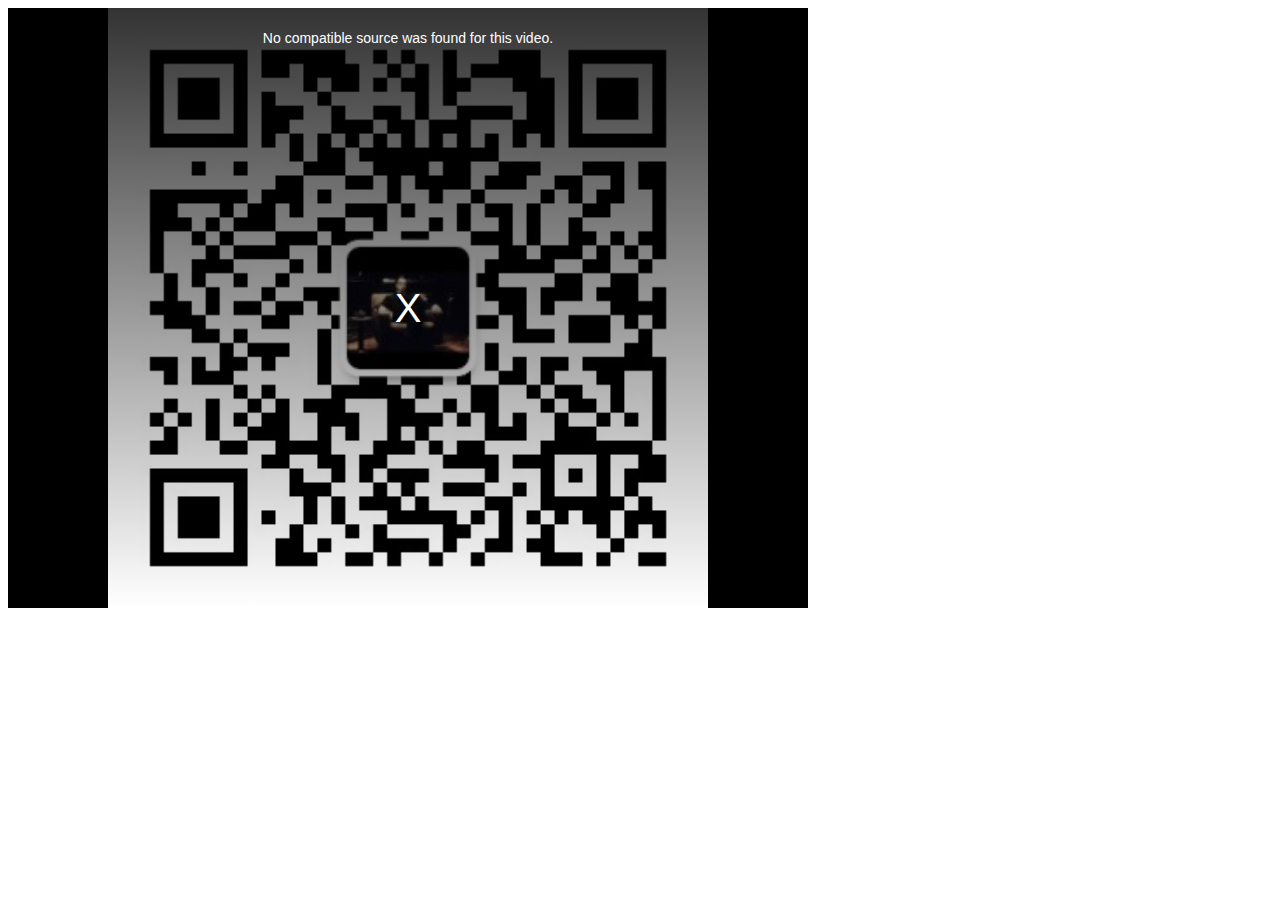
<file: index.html>
<!DOCTYPE html>
<html lang="en">
<head>
    <meta http-equiv="Access-Control-Allow-Origin" content="*">
    <meta charset="utf-8">
    <meta name="viewport" content="width=device-width, initial-scale=1, maximum-scale=1, user-scalable=no">
    <title>RT23</title>
    <script src="jquery.js"></script>
    <script src="video.js"></script>
    <!--<script src="http://vjs.zencdn.net/5.20.1/video.js"></script>-->
    <link href="video-js.css" rel="stylesheet">
    <!--<link href="http://vjs.zencdn.net/5.20.1/video-js.css" rel="stylesheet">-->
    <!--<script src="http://vjs.zencdn.net/5.20.1/videojs-ie8.min.js"></script>-->

    <script>
        videojs.options.flash.swf = "video-js.swf";
    </script>
</head>
<body>
<video id="my-video" class="video-js vjs-default-skin vjs-big-play-centered"
       poster="test.jpg" width="800" height="600">
    <!-- <source src='rtmp://58.200.131.2:1935/livetv/hunantv' type='rtmp/mp4'/> -->
    <!-- <source src='rtmp://202.69.69.180:443/webcast/bshdlive-pc' type='rtmp/flv'/> -->
    <source src='rtmp://ns8.indexforce.com/home/mystream' type='rtmp/flv'/>
    <!-- <source src="http://59.120.242.104:9000/live/live1.m3u8" type='application/x-mpegURL'> -->
</video>
<script>
    var player = videojs('my-video');
    player.play();
</script>

</body>
</html>
</file>
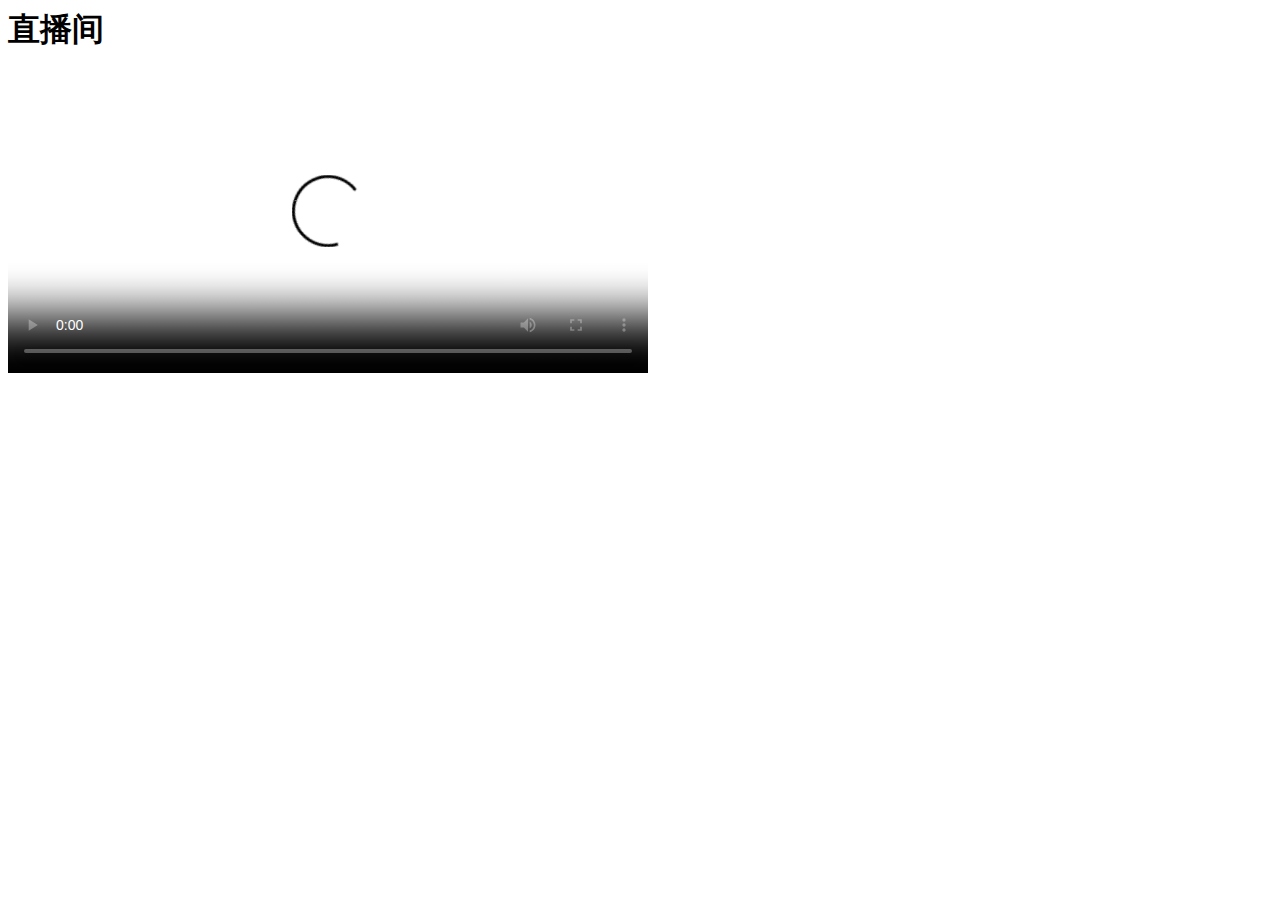
<file: index_backup.html>
<html>  
  <head>  
  <title>视频直播</title>  
  <meta charset="utf-8">  
  <link href="http://vjs.zencdn.net/5.5.3/video-js.css" rel="stylesheet">  
  <!-- If you'd like to support IE8 -->  
  <script src="http://vjs.zencdn.net/ie8/1.1.1/videojs-ie8.min.js"></script>  
</head>  
<body>  
  <h1>直播间</h1>  
 <video id="my-video" class="video-js" controls preload="auto" width="640" height="300"  
 poster="http://ppt.downhot.com/d/file/p/2014/08/12/9d92575b4962a981bd9af247ef142449.jpg" data-setup="{}">  
    <source src="rtmp://live.hkstv.hk.lxdns.com/live/hks" type="rtmp/flv"> 
    <source src="rtmp://198.168.0.80:1935/hls/stream" type="rtmp/mp4"></source> 
    <!-- 如果上面的rtmp流无法播放，就播放hls流 -->  
    <!-- <source src="http://10.10.5.119/live/livestream.m3u8" type='application/x-mpegURL'>   -->
    <p class="vjs-no-js">播放视频需要启用 JavaScript，推荐使用支持HTML5的浏览器访问。  
      To view this video please enable JavaScript, and consider upgrading to a web browser that  
      <a href="http://videojs.com/html5-video-support/" target="_blank">supports HTML5 video</a>  
    </p>  
 </video>  
 <script src="http://vjs.zencdn.net/5.5.3/video.js"></script>  
</body>  
</html>
</file>
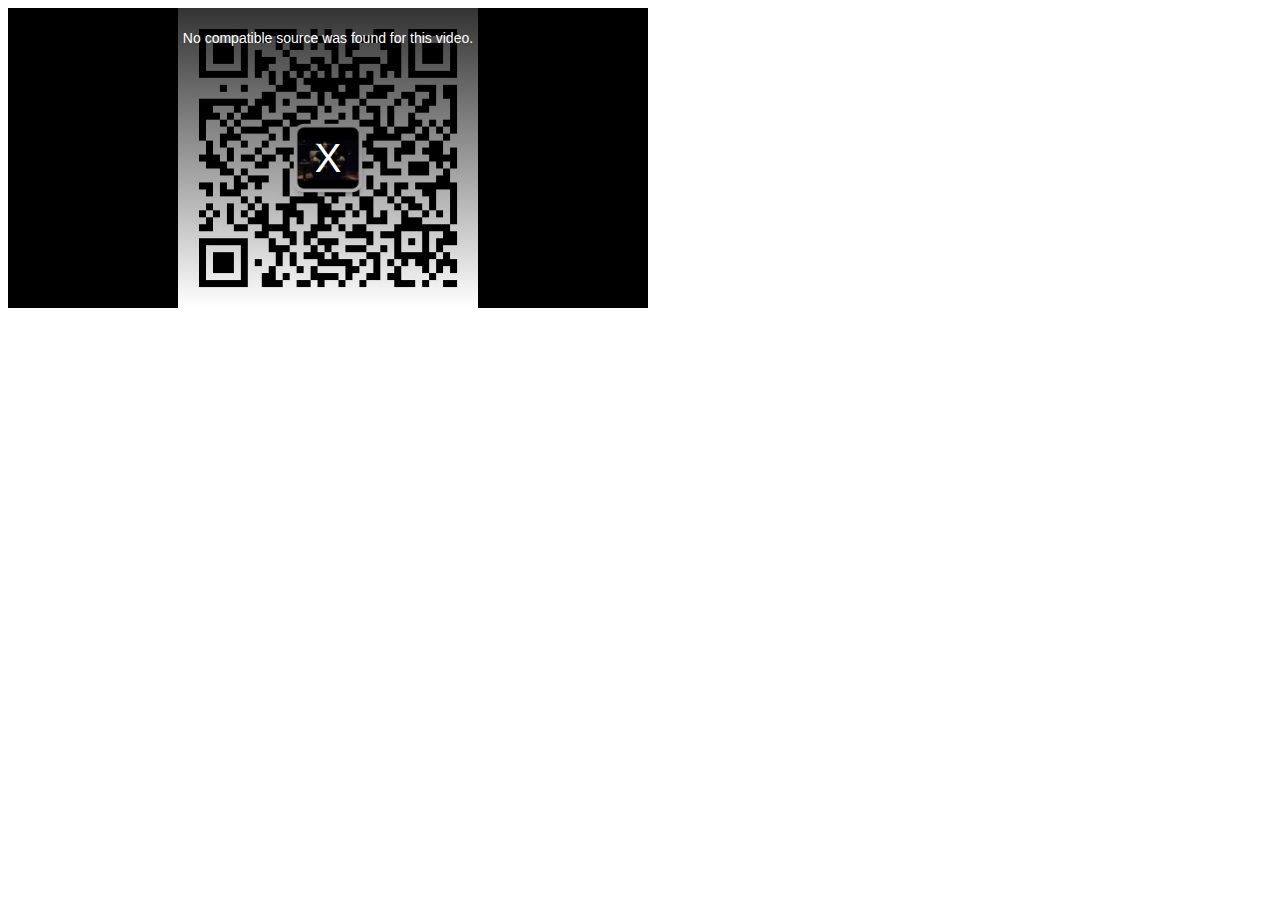
<file: test.html>
<!DOCTYPE html>
<html>
  <head>
  <title>aaaa</title>
  <meta charset="utf-8">
  <link href="video-js.css" rel="stylesheet">
  
  <script src="jquery.js"></script>
  <script src="video.js"></script>
  <script src="videojs-ie8.min.js"></script>
  <script>  
        videojs.options.flash.swf = "video-js.swf";//flash·������һЩhtml���Ų��˵���Ƶ������Ҫ�õ�flash���š���һ�仰Ҫ������videojs.js����֮��ʹ��  
    </script>
	
	<script src="videojs-media-sources.min.js"></script>
<!-- <script src="videojs/videojs-contrib-hls.min.js"></script>-->
<script src="videojs.hls.min.js"></script>
</head>
<body>
 <video id="my-video" class="video-js" controls preload="auto" width="640" height="300"
 poster="test.jpg" data-setup="{}">
    <source src="rtmp://live.hkstv.hk.lxdns.com/live/hks" type='rtmp/flv'>
   <!--  <source src="http://127.0.0.1/hls/DS-2CD3T25-I520170224AACH720280004.m3u8"  type='application/x-mpegURL'>-->
 </video>

  <script>  
        var myplay = videojs("my-video");
    </script>
</body>


</html>
</file>
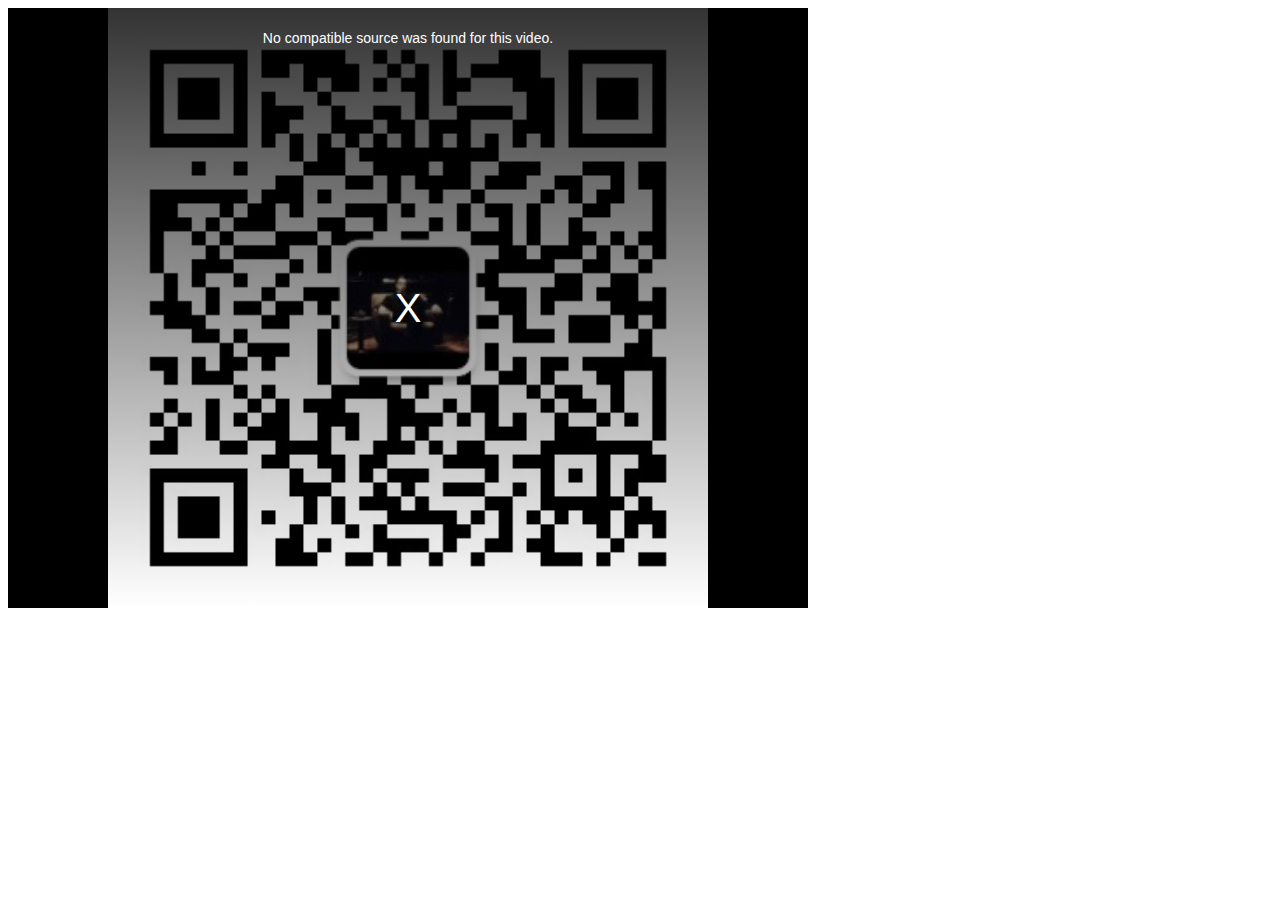
<file: test/test/tes2.html>
<!DOCTYPE html>
<html lang="en">
<head>
    <meta http-equiv="Access-Control-Allow-Origin" content="*">
    <meta charset="utf-8">
    <meta name="viewport" content="width=device-width, initial-scale=1, maximum-scale=1, user-scalable=no">
    <title>RT23</title>
    <script src="jquery.js"></script>
    <script src="video.js"></script>
    <!--<script src="http://vjs.zencdn.net/5.20.1/video.js"></script>-->
    <link href="video-js.css" rel="stylesheet">
    <!--<link href="http://vjs.zencdn.net/5.20.1/video-js.css" rel="stylesheet">-->
    <!--<script src="http://vjs.zencdn.net/5.20.1/videojs-ie8.min.js"></script>-->

    <script>
        videojs.options.flash.swf = "video-js.swf";
    </script>
</head>
<body>
<video id="my-video" class="video-js vjs-default-skin vjs-big-play-centered"
       poster="test.jpg" width="800" height="600">
    <source src='rtmp://live.hkstv.hk.lxdns.com/live/hks' type='rtmp/flv'/>
</video>
<script>
    var player = videojs('my-video');
    player.play();
</script>

</body>
</html>
</file>
<file: video-js.css>
﻿@charset "UTF-8";
.video-js .vjs-big-play-button:before, .video-js .vjs-control:before, .video-js .vjs-modal-dialog, .vjs-modal-dialog .vjs-modal-dialog-content {
  position: absolute;
  top: 0;
  left: 0;
  width: 100%;
  height: 100%; }

.video-js .vjs-big-play-button:before, .video-js .vjs-control:before {
  text-align: center; }

@font-face {
  font-family: VideoJS;
  src: url("../font/1.5.1/VideoJS.eot?#iefix") format("eot"); }

@font-face {
  font-family: VideoJS;
  src: url([data-uri]) format("woff"), url([data-uri]) format("truetype");
  font-weight: normal;
  font-style: normal; }

.vjs-icon-play, .video-js .vjs-big-play-button, .video-js .vjs-play-control {
  font-family: VideoJS;
  font-weight: normal;
  font-style: normal; }
  .vjs-icon-play:before, .video-js .vjs-big-play-button:before, .video-js .vjs-play-control:before {
    content: '\f101'; }

.vjs-icon-play-circle {
  font-family: VideoJS;
  font-weight: normal;
  font-style: normal; }
  .vjs-icon-play-circle:before {
    content: '\f102'; }

.vjs-icon-pause, .video-js .vjs-play-control.vjs-playing {
  font-family: VideoJS;
  font-weight: normal;
  font-style: normal; }
  .vjs-icon-pause:before, .video-js .vjs-play-control.vjs-playing:before {
    content: '\f103'; }

.vjs-icon-volume-mute, .video-js .vjs-mute-control.vjs-vol-0,
.video-js .vjs-volume-menu-button.vjs-vol-0 {
  font-family: VideoJS;
  font-weight: normal;
  font-style: normal; }
  .vjs-icon-volume-mute:before, .video-js .vjs-mute-control.vjs-vol-0:before,
  .video-js .vjs-volume-menu-button.vjs-vol-0:before {
    content: '\f104'; }

.vjs-icon-volume-low, .video-js .vjs-mute-control.vjs-vol-1,
.video-js .vjs-volume-menu-button.vjs-vol-1 {
  font-family: VideoJS;
  font-weight: normal;
  font-style: normal; }
  .vjs-icon-volume-low:before, .video-js .vjs-mute-control.vjs-vol-1:before,
  .video-js .vjs-volume-menu-button.vjs-vol-1:before {
    content: '\f105'; }

.vjs-icon-volume-mid, .video-js .vjs-mute-control.vjs-vol-2,
.video-js .vjs-volume-menu-button.vjs-vol-2 {
  font-family: VideoJS;
  font-weight: normal;
  font-style: normal; }
  .vjs-icon-volume-mid:before, .video-js .vjs-mute-control.vjs-vol-2:before,
  .video-js .vjs-volume-menu-button.vjs-vol-2:before {
    content: '\f106'; }

.vjs-icon-volume-high, .video-js .vjs-mute-control,
.video-js .vjs-volume-menu-button {
  font-family: VideoJS;
  font-weight: normal;
  font-style: normal; }
  .vjs-icon-volume-high:before, .video-js .vjs-mute-control:before,
  .video-js .vjs-volume-menu-button:before {
    content: '\f107'; }

.vjs-icon-fullscreen-enter, .video-js .vjs-fullscreen-control {
  font-family: VideoJS;
  font-weight: normal;
  font-style: normal; }
  .vjs-icon-fullscreen-enter:before, .video-js .vjs-fullscreen-control:before {
    content: '\f108'; }

.vjs-icon-fullscreen-exit, .video-js.vjs-fullscreen .vjs-fullscreen-control {
  font-family: VideoJS;
  font-weight: normal;
  font-style: normal; }
  .vjs-icon-fullscreen-exit:before, .video-js.vjs-fullscreen .vjs-fullscreen-control:before {
    content: '\f109'; }

.vjs-icon-square {
  font-family: VideoJS;
  font-weight: normal;
  font-style: normal; }
  .vjs-icon-square:before {
    content: '\f10a'; }

.vjs-icon-spinner {
  font-family: VideoJS;
  font-weight: normal;
  font-style: normal; }
  .vjs-icon-spinner:before {
    content: '\f10b'; }

.vjs-icon-subtitles, .video-js .vjs-subtitles-button {
  font-family: VideoJS;
  font-weight: normal;
  font-style: normal; }
  .vjs-icon-subtitles:before, .video-js .vjs-subtitles-button:before {
    content: '\f10c'; }

.vjs-icon-captions, .video-js .vjs-captions-button {
  font-family: VideoJS;
  font-weight: normal;
  font-style: normal; }
  .vjs-icon-captions:before, .video-js .vjs-captions-button:before {
    content: '\f10d'; }

.vjs-icon-chapters, .video-js .vjs-chapters-button {
  font-family: VideoJS;
  font-weight: normal;
  font-style: normal; }
  .vjs-icon-chapters:before, .video-js .vjs-chapters-button:before {
    content: '\f10e'; }

.vjs-icon-share {
  font-family: VideoJS;
  font-weight: normal;
  font-style: normal; }
  .vjs-icon-share:before {
    content: '\f10f'; }

.vjs-icon-cog {
  font-family: VideoJS;
  font-weight: normal;
  font-style: normal; }
  .vjs-icon-cog:before {
    content: '\f110'; }

.vjs-icon-circle, .video-js .vjs-mouse-display, .video-js .vjs-play-progress, .video-js .vjs-volume-level {
  font-family: VideoJS;
  font-weight: normal;
  font-style: normal; }
  .vjs-icon-circle:before, .video-js .vjs-mouse-display:before, .video-js .vjs-play-progress:before, .video-js .vjs-volume-level:before {
    content: '\f111'; }

.vjs-icon-circle-outline {
  font-family: VideoJS;
  font-weight: normal;
  font-style: normal; }
  .vjs-icon-circle-outline:before {
    content: '\f112'; }

.vjs-icon-circle-inner-circle {
  font-family: VideoJS;
  font-weight: normal;
  font-style: normal; }
  .vjs-icon-circle-inner-circle:before {
    content: '\f113'; }

.vjs-icon-hd {
  font-family: VideoJS;
  font-weight: normal;
  font-style: normal; }
  .vjs-icon-hd:before {
    content: '\f114'; }

.vjs-icon-cancel, .video-js .vjs-control.vjs-close-button {
  font-family: VideoJS;
  font-weight: normal;
  font-style: normal; }
  .vjs-icon-cancel:before, .video-js .vjs-control.vjs-close-button:before {
    content: '\f115'; }

.vjs-icon-replay {
  font-family: VideoJS;
  font-weight: normal;
  font-style: normal; }
  .vjs-icon-replay:before {
    content: '\f116'; }

.vjs-icon-facebook {
  font-family: VideoJS;
  font-weight: normal;
  font-style: normal; }
  .vjs-icon-facebook:before {
    content: '\f117'; }

.vjs-icon-gplus {
  font-family: VideoJS;
  font-weight: normal;
  font-style: normal; }
  .vjs-icon-gplus:before {
    content: '\f118'; }

.vjs-icon-linkedin {
  font-family: VideoJS;
  font-weight: normal;
  font-style: normal; }
  .vjs-icon-linkedin:before {
    content: '\f119'; }

.vjs-icon-twitter {
  font-family: VideoJS;
  font-weight: normal;
  font-style: normal; }
  .vjs-icon-twitter:before {
    content: '\f11a'; }

.vjs-icon-tumblr {
  font-family: VideoJS;
  font-weight: normal;
  font-style: normal; }
  .vjs-icon-tumblr:before {
    content: '\f11b'; }

.vjs-icon-pinterest {
  font-family: VideoJS;
  font-weight: normal;
  font-style: normal; }
  .vjs-icon-pinterest:before {
    content: '\f11c'; }

.vjs-icon-audio-description {
  font-family: VideoJS;
  font-weight: normal;
  font-style: normal; }
  .vjs-icon-audio-description:before {
    content: '\f11d'; }

.video-js {
  display: block;
  vertical-align: top;
  box-sizing: border-box;
  color: #fff;
  background-color: #000;
  position: relative;
  padding: 0;
  font-size: 10px;
  line-height: 1;
  font-weight: normal;
  font-style: normal;
  font-family: Arial, Helvetica, sans-serif;
  -webkit-user-select: none;
  -moz-user-select: none;
  -ms-user-select: none;
  user-select: none; }
  .video-js:-moz-full-screen {
    position: absolute; }
  .video-js:-webkit-full-screen {
    width: 100% !important;
    height: 100% !important; }

.video-js *,
.video-js *:before,
.video-js *:after {
  box-sizing: inherit; }

.video-js ul {
  font-family: inherit;
  font-size: inherit;
  line-height: inherit;
  list-style-position: outside;
  margin-left: 0;
  margin-right: 0;
  margin-top: 0;
  margin-bottom: 0; }

.video-js.vjs-fluid,
.video-js.vjs-16-9,
.video-js.vjs-4-3 {
  width: 100%;
  max-width: 100%;
  height: 0; }

.video-js.vjs-16-9 {
  padding-top: 56.25%; }

.video-js.vjs-4-3 {
  padding-top: 75%; }

.video-js.vjs-fill {
  width: 100%;
  height: 100%; }

.video-js .vjs-tech {
  position: absolute;
  top: 0;
  left: 0;
  width: 100%;
  height: 100%; }

body.vjs-full-window {
  padding: 0;
  margin: 0;
  height: 100%;
  overflow-y: auto; }

.vjs-full-window .video-js.vjs-fullscreen {
  position: fixed;
  overflow: hidden;
  z-index: 1000;
  left: 0;
  top: 0;
  bottom: 0;
  right: 0; }

.video-js.vjs-fullscreen {
  width: 100% !important;
  height: 100% !important;
  padding-top: 0 !important; }

.video-js.vjs-fullscreen.vjs-user-inactive {
  cursor: none; }

.vjs-hidden {
  display: none !important; }

.video-js .vjs-offscreen {
  height: 1px;
  left: -9999px;
  position: absolute;
  top: 0;
  width: 1px; }

.vjs-lock-showing {
  display: block !important;
  opacity: 1;
  visibility: visible; }

.vjs-no-js {
  padding: 20px;
  color: #fff;
  background-color: #000;
  font-size: 18px;
  font-family: Arial, Helvetica, sans-serif;
  text-align: center;
  width: 300px;
  height: 150px;
  margin: 0px auto; }

.vjs-no-js a,
.vjs-no-js a:visited {
  color: #66A8CC; }

.video-js .vjs-big-play-button {
  font-size: 3em;
  line-height: 1.5em;
  height: 1.5em;
  width: 3em;
  display: block;
  position: absolute;
  top: 10px;
  left: 10px;
  padding: 0;
  cursor: pointer;
  opacity: 1;
  border: 0.06666em solid #fff;
  background-color: #2B333F;
  background-color: rgba(43, 51, 63, 0.7);
  -webkit-border-radius: 0.3em;
  -moz-border-radius: 0.3em;
  border-radius: 0.3em;
  -webkit-transition: all 0.4s;
  -moz-transition: all 0.4s;
  -o-transition: all 0.4s;
  transition: all 0.4s; }

.vjs-big-play-centered .vjs-big-play-button {
  top: 50%;
  left: 50%;
  margin-top: -0.75em;
  margin-left: -1.5em; }

.video-js:hover .vjs-big-play-button,
.video-js .vjs-big-play-button:focus {
  outline: 0;
  border-color: #fff;
  background-color: #73859f;
  background-color: rgba(115, 133, 159, 0.5);
  -webkit-transition: all 0s;
  -moz-transition: all 0s;
  -o-transition: all 0s;
  transition: all 0s; }

.vjs-controls-disabled .vjs-big-play-button,
.vjs-has-started .vjs-big-play-button,
.vjs-using-native-controls .vjs-big-play-button,
.vjs-error .vjs-big-play-button {
  display: none; }

.video-js button {
  background: none;
  border: none;
  color: inherit;
  display: inline-block;
  overflow: visible;
  font-size: inherit;
  line-height: inherit;
  text-transform: none;
  text-decoration: none;
  transition: none;
  -webkit-appearance: none;
  -moz-appearance: none;
  appearance: none; }

.video-js .vjs-control.vjs-close-button {
  cursor: pointer;
  height: 3em;
  position: absolute;
  right: 0;
  top: 0.5em;
  z-index: 2; }

.vjs-menu-button {
  cursor: pointer; }

.vjs-menu .vjs-menu-content {
  display: block;
  padding: 0;
  margin: 0;
  overflow: auto; }

.vjs-scrubbing .vjs-menu-button:hover .vjs-menu {
  display: none; }

.vjs-menu li {
  list-style: none;
  margin: 0;
  padding: 0.2em 0;
  line-height: 1.4em;
  font-size: 1.2em;
  text-align: center;
  text-transform: lowercase; }

.vjs-menu li:focus,
.vjs-menu li:hover {
  outline: 0;
  background-color: #73859f;
  background-color: rgba(115, 133, 159, 0.5); }

.vjs-menu li.vjs-selected,
.vjs-menu li.vjs-selected:focus,
.vjs-menu li.vjs-selected:hover {
  background-color: #fff;
  color: #2B333F; }

.vjs-menu li.vjs-menu-title {
  text-align: center;
  text-transform: uppercase;
  font-size: 1em;
  line-height: 2em;
  padding: 0;
  margin: 0 0 0.3em 0;
  font-weight: bold;
  cursor: default; }

.vjs-menu-button-popup .vjs-menu {
  display: none;
  position: absolute;
  bottom: 0;
  width: 10em;
  left: -3em;
  height: 0em;
  margin-bottom: 1.5em;
  border-top-color: rgba(43, 51, 63, 0.7); }

.vjs-menu-button-popup .vjs-menu .vjs-menu-content {
  background-color: #2B333F;
  background-color: rgba(43, 51, 63, 0.7);
  position: absolute;
  width: 100%;
  bottom: 1.5em;
  max-height: 15em; }

.vjs-menu-button-popup:hover .vjs-menu,
.vjs-menu-button-popup .vjs-menu.vjs-lock-showing {
  display: block; }

.video-js .vjs-menu-button-inline {
  -webkit-transition: all 0.4s;
  -moz-transition: all 0.4s;
  -o-transition: all 0.4s;
  transition: all 0.4s;
  overflow: hidden; }

.video-js .vjs-menu-button-inline:before {
  width: 2.222222222em; }

.video-js .vjs-menu-button-inline:hover,
.video-js .vjs-menu-button-inline:focus,
.video-js .vjs-menu-button-inline.vjs-slider-active,
.video-js.vjs-no-flex .vjs-menu-button-inline {
  width: 12em; }

.video-js .vjs-menu-button-inline.vjs-slider-active {
  -webkit-transition: none;
  -moz-transition: none;
  -o-transition: none;
  transition: none; }

.vjs-menu-button-inline .vjs-menu {
  opacity: 0;
  height: 100%;
  width: auto;
  position: absolute;
  left: 4em;
  top: 0;
  padding: 0;
  margin: 0;
  -webkit-transition: all 0.4s;
  -moz-transition: all 0.4s;
  -o-transition: all 0.4s;
  transition: all 0.4s; }

.vjs-menu-button-inline:hover .vjs-menu,
.vjs-menu-button-inline:focus .vjs-menu,
.vjs-menu-button-inline.vjs-slider-active .vjs-menu {
  display: block;
  opacity: 1; }

.vjs-no-flex .vjs-menu-button-inline .vjs-menu {
  display: block;
  opacity: 1;
  position: relative;
  width: auto; }

.vjs-no-flex .vjs-menu-button-inline:hover .vjs-menu,
.vjs-no-flex .vjs-menu-button-inline:focus .vjs-menu,
.vjs-no-flex .vjs-menu-button-inline.vjs-slider-active .vjs-menu {
  width: auto; }

.vjs-menu-button-inline .vjs-menu-content {
  width: auto;
  height: 100%;
  margin: 0;
  overflow: hidden; }

.video-js .vjs-control-bar {
  display: none;
  width: 100%;
  position: absolute;
  bottom: 0;
  left: 0;
  right: 0;
  height: 3.0em;
  background-color: #2B333F;
  background-color: rgba(43, 51, 63, 0.7); }

.vjs-has-started .vjs-control-bar {
  display: -webkit-box;
  display: -webkit-flex;
  display: -ms-flexbox;
  display: flex;
  visibility: visible;
  opacity: 1;
  -webkit-transition: visibility 0.1s, opacity 0.1s;
  -moz-transition: visibility 0.1s, opacity 0.1s;
  -o-transition: visibility 0.1s, opacity 0.1s;
  transition: visibility 0.1s, opacity 0.1s; }

.vjs-has-started.vjs-user-inactive.vjs-playing .vjs-control-bar {
  visibility: hidden;
  opacity: 0;
  -webkit-transition: visibility 1s, opacity 1s;
  -moz-transition: visibility 1s, opacity 1s;
  -o-transition: visibility 1s, opacity 1s;
  transition: visibility 1s, opacity 1s; }

.vjs-controls-disabled .vjs-control-bar,
.vjs-using-native-controls .vjs-control-bar,
.vjs-error .vjs-control-bar {
  display: none !important; }

.vjs-audio.vjs-has-started.vjs-user-inactive.vjs-playing .vjs-control-bar {
  opacity: 1;
  visibility: visible; }

@media �screen {
  .vjs-user-inactive.vjs-playing .vjs-control-bar :before {
    content: ""; } }

.vjs-has-started.vjs-no-flex .vjs-control-bar {
  display: table; }

.video-js .vjs-control {
  outline: none;
  position: relative;
  text-align: center;
  margin: 0;
  padding: 0;
  height: 100%;
  width: 4em;
  -webkit-box-flex: none;
  -moz-box-flex: none;
  -webkit-flex: none;
  -ms-flex: none;
  flex: none; }
  .video-js .vjs-control:before {
    font-size: 1.8em;
    line-height: 1.67; }

.video-js .vjs-control:focus:before,
.video-js .vjs-control:hover:before,
.video-js .vjs-control:focus {
  text-shadow: 0em 0em 1em white; }

.video-js .vjs-control-text {
  border: 0;
  clip: rect(0 0 0 0);
  height: 1px;
  margin: -1px;
  overflow: hidden;
  padding: 0;
  position: absolute;
  width: 1px; }

.vjs-no-flex .vjs-control {
  display: table-cell;
  vertical-align: middle; }

.video-js .vjs-custom-control-spacer {
  display: none; }

.video-js .vjs-progress-control {
  -webkit-box-flex: auto;
  -moz-box-flex: auto;
  -webkit-flex: auto;
  -ms-flex: auto;
  flex: auto;
  display: -webkit-box;
  display: -webkit-flex;
  display: -ms-flexbox;
  display: flex;
  -webkit-box-align: center;
  -webkit-align-items: center;
  -ms-flex-align: center;
  align-items: center; }

.vjs-live .vjs-progress-control {
  display: none; }

.video-js .vjs-progress-holder {
  -webkit-box-flex: auto;
  -moz-box-flex: auto;
  -webkit-flex: auto;
  -ms-flex: auto;
  flex: auto;
  -webkit-transition: all 0.2s;
  -moz-transition: all 0.2s;
  -o-transition: all 0.2s;
  transition: all 0.2s;
  height: 0.3em; }

.video-js .vjs-progress-control:hover .vjs-progress-holder {
  font-size: 1.666666666666666666em; }

/* If we let the font size grow as much as everything else, the current time tooltip ends up
 ginormous. If you'd like to enable the current time tooltip all the time, this should be disabled
 to avoid a weird hitch when you roll off the hover. */
.video-js .vjs-progress-control:hover .vjs-mouse-display:after,
.video-js .vjs-progress-control:hover .vjs-play-progress:after {
  display: block;
  font-size: 0.6em; }

.video-js .vjs-progress-holder .vjs-play-progress,
.video-js .vjs-progress-holder .vjs-load-progress,
.video-js .vjs-progress-holder .vjs-load-progress div {
  position: absolute;
  display: block;
  height: 0.3em;
  margin: 0;
  padding: 0;
  width: 0;
  left: 0;
  top: 0; }

.video-js .vjs-mouse-display:before {
  display: none; }

.video-js .vjs-play-progress {
  background-color: #fff; }
  .video-js .vjs-play-progress:before {
    position: absolute;
    top: -0.333333333333333em;
    right: -0.5em;
    font-size: 0.9em; }

.video-js .vjs-mouse-display:after,
.video-js .vjs-play-progress:after {
  display: none;
  position: absolute;
  top: -2.4em;
  right: -1.5em;
  font-size: 0.9em;
  color: #000;
  content: attr(data-current-time);
  padding: 0.2em 0.5em;
  background-color: #fff;
  background-color: rgba(255, 255, 255, 0.8);
  -webkit-border-radius: 0.3em;
  -moz-border-radius: 0.3em;
  border-radius: 0.3em; }

.video-js .vjs-play-progress:before,
.video-js .vjs-play-progress:after {
  z-index: 1; }

.video-js .vjs-load-progress {
  background: #bfc7d3;
  background: rgba(115, 133, 159, 0.5); }

.video-js .vjs-load-progress div {
  background: white;
  background: rgba(115, 133, 159, 0.75); }

.video-js.vjs-no-flex .vjs-progress-control {
  width: auto; }

.video-js .vjs-progress-control .vjs-mouse-display {
  display: none;
  position: absolute;
  width: 1px;
  height: 100%;
  background-color: #000;
  z-index: 1; }

.vjs-no-flex .vjs-progress-control .vjs-mouse-display {
  z-index: 0; }

.video-js .vjs-progress-control:hover .vjs-mouse-display {
  display: block; }

.video-js.vjs-user-inactive .vjs-progress-control .vjs-mouse-display,
.video-js.vjs-user-inactive .vjs-progress-control .vjs-mouse-display:after {
  visibility: hidden;
  opacity: 0;
  -webkit-transition: visibility 1s, opacity 1s;
  -moz-transition: visibility 1s, opacity 1s;
  -o-transition: visibility 1s, opacity 1s;
  transition: visibility 1s, opacity 1s; }

.video-js.vjs-user-inactive.vjs-no-flex .vjs-progress-control .vjs-mouse-display,
.video-js.vjs-user-inactive.vjs-no-flex .vjs-progress-control .vjs-mouse-display:after {
  display: none; }

.video-js .vjs-progress-control .vjs-mouse-display:after {
  color: #fff;
  background-color: #000;
  background-color: rgba(0, 0, 0, 0.8); }

.video-js .vjs-slider {
  outline: 0;
  position: relative;
  cursor: pointer;
  padding: 0;
  margin: 0 0.45em 0 0.45em;
  background-color: #73859f;
  background-color: rgba(115, 133, 159, 0.5); }

.video-js .vjs-slider:focus {
  text-shadow: 0em 0em 1em white;
  -webkit-box-shadow: 0 0 1em #fff;
  -moz-box-shadow: 0 0 1em #fff;
  box-shadow: 0 0 1em #fff; }

.video-js .vjs-mute-control,
.video-js .vjs-volume-menu-button {
  cursor: pointer;
  -webkit-box-flex: none;
  -moz-box-flex: none;
  -webkit-flex: none;
  -ms-flex: none;
  flex: none; }

.video-js .vjs-volume-control {
  width: 5em;
  -webkit-box-flex: none;
  -moz-box-flex: none;
  -webkit-flex: none;
  -ms-flex: none;
  flex: none;
  display: -webkit-box;
  display: -webkit-flex;
  display: -ms-flexbox;
  display: flex;
  -webkit-box-align: center;
  -webkit-align-items: center;
  -ms-flex-align: center;
  align-items: center; }

.video-js .vjs-volume-bar {
  margin: 1.35em 0.45em; }

.vjs-volume-bar.vjs-slider-horizontal {
  width: 5em;
  height: 0.3em; }

.vjs-volume-bar.vjs-slider-vertical {
  width: 0.3em;
  height: 5em;
  margin: 1.35em auto; }

.video-js .vjs-volume-level {
  position: absolute;
  bottom: 0;
  left: 0;
  background-color: #fff; }
  .video-js .vjs-volume-level:before {
    position: absolute;
    font-size: 0.9em; }

.vjs-slider-vertical .vjs-volume-level {
  width: 0.3em; }
  .vjs-slider-vertical .vjs-volume-level:before {
    top: -0.5em;
    left: -0.3em; }

.vjs-slider-horizontal .vjs-volume-level {
  height: 0.3em; }
  .vjs-slider-horizontal .vjs-volume-level:before {
    top: -0.3em;
    right: -0.5em; }

.vjs-volume-bar.vjs-slider-vertical .vjs-volume-level {
  height: 100%; }

.vjs-volume-bar.vjs-slider-horizontal .vjs-volume-level {
  width: 100%; }

.vjs-menu-button-popup.vjs-volume-menu-button .vjs-menu {
  display: block;
  width: 0;
  height: 0;
  border-top-color: transparent; }

.vjs-menu-button-popup.vjs-volume-menu-button-vertical .vjs-menu {
  left: 0.5em;
  height: 8em; }

.vjs-menu-button-popup.vjs-volume-menu-button-horizontal .vjs-menu {
  left: -2em; }

.vjs-menu-button-popup.vjs-volume-menu-button .vjs-menu-content {
  height: 0;
  width: 0;
  overflow-x: hidden;
  overflow-y: hidden; }

.vjs-volume-menu-button-vertical:hover .vjs-menu-content,
.vjs-volume-menu-button-vertical .vjs-lock-showing .vjs-menu-content {
  height: 8em;
  width: 2.9em; }

.vjs-volume-menu-button-horizontal:hover .vjs-menu-content,
.vjs-volume-menu-button-horizontal .vjs-lock-showing .vjs-menu-content {
  height: 2.9em;
  width: 8em; }

.vjs-volume-menu-button.vjs-menu-button-inline .vjs-menu-content {
  background-color: transparent !important; }

.vjs-poster {
  display: inline-block;
  vertical-align: middle;
  background-repeat: no-repeat;
  background-position: 50% 50%;
  background-size: contain;
  cursor: pointer;
  margin: 0;
  padding: 0;
  position: absolute;
  top: 0;
  right: 0;
  bottom: 0;
  left: 0;
  height: 100%; }

.vjs-poster img {
  display: block;
  vertical-align: middle;
  margin: 0 auto;
  max-height: 100%;
  padding: 0;
  width: 100%; }

.vjs-has-started .vjs-poster {
  display: none; }

.vjs-audio.vjs-has-started .vjs-poster {
  display: block; }

.vjs-controls-disabled .vjs-poster {
  display: none; }

.vjs-using-native-controls .vjs-poster {
  display: none; }

.video-js .vjs-live-control {
  display: -webkit-box;
  display: -webkit-flex;
  display: -ms-flexbox;
  display: flex;
  -webkit-box-align: flex-start;
  -webkit-align-items: flex-start;
  -ms-flex-align: flex-start;
  align-items: flex-start;
  -webkit-box-flex: auto;
  -moz-box-flex: auto;
  -webkit-flex: auto;
  -ms-flex: auto;
  flex: auto;
  font-size: 1em;
  line-height: 3em; }

.vjs-no-flex .vjs-live-control {
  display: table-cell;
  width: auto;
  text-align: left; }

.video-js .vjs-time-control {
  -webkit-box-flex: none;
  -moz-box-flex: none;
  -webkit-flex: none;
  -ms-flex: none;
  flex: none;
  font-size: 1em;
  line-height: 3em; }

.vjs-live .vjs-time-control {
  display: none; }

.video-js .vjs-current-time,
.vjs-no-flex .vjs-current-time {
  display: none; }

.video-js .vjs-duration,
.vjs-no-flex .vjs-duration {
  display: none; }

.vjs-time-divider {
  display: none;
  line-height: 3em; }

.vjs-live .vjs-time-divider {
  display: none; }

.video-js .vjs-play-control {
  cursor: pointer;
  -webkit-box-flex: none;
  -moz-box-flex: none;
  -webkit-flex: none;
  -ms-flex: none;
  flex: none; }

.vjs-text-track-display {
  position: absolute;
  bottom: 3em;
  left: 0;
  right: 0;
  top: 0;
  pointer-events: none; }

.video-js.vjs-user-inactive.vjs-playing .vjs-text-track-display {
  bottom: 1em; }

.video-js .vjs-text-track {
  font-size: 1.4em;
  text-align: center;
  margin-bottom: 0.1em;
  background-color: #000;
  background-color: rgba(0, 0, 0, 0.5); }

.vjs-subtitles {
  color: #fff; }

.vjs-captions {
  color: #fc6; }

.vjs-tt-cue {
  display: block; }

video::-webkit-media-text-track-display {
  -moz-transform: translateY(-3em);
  -ms-transform: translateY(-3em);
  -o-transform: translateY(-3em);
  -webkit-transform: translateY(-3em);
  transform: translateY(-3em); }

.video-js.vjs-user-inactive.vjs-playing video::-webkit-media-text-track-display {
  -moz-transform: translateY(-1.5em);
  -ms-transform: translateY(-1.5em);
  -o-transform: translateY(-1.5em);
  -webkit-transform: translateY(-1.5em);
  transform: translateY(-1.5em); }

.video-js .vjs-fullscreen-control {
  width: 3.8em;
  cursor: pointer;
  -webkit-box-flex: none;
  -moz-box-flex: none;
  -webkit-flex: none;
  -ms-flex: none;
  flex: none; }

.vjs-playback-rate .vjs-playback-rate-value {
  font-size: 1.5em;
  line-height: 2;
  position: absolute;
  top: 0;
  left: 0;
  width: 100%;
  height: 100%;
  text-align: center; }

.vjs-playback-rate .vjs-menu {
  width: 4em;
  left: 0em; }

.vjs-error .vjs-error-display .vjs-modal-dialog-content {
  font-size: 1.4em;
  text-align: center; }

.vjs-error .vjs-error-display:before {
  color: #fff;
  content: 'X';
  font-family: Arial, Helvetica, sans-serif;
  font-size: 4em;
  left: 0;
  line-height: 1;
  margin-top: -0.5em;
  position: absolute;
  text-shadow: 0.05em 0.05em 0.1em #000;
  text-align: center;
  top: 50%;
  vertical-align: middle;
  width: 100%; }

.vjs-loading-spinner {
  display: none;
  position: absolute;
  top: 50%;
  left: 50%;
  margin: -25px 0 0 -25px;
  opacity: 0.85;
  text-align: left;
  border: 6px solid rgba(43, 51, 63, 0.7);
  box-sizing: border-box;
  background-clip: padding-box;
  width: 50px;
  height: 50px;
  border-radius: 25px; }

.vjs-seeking .vjs-loading-spinner,
.vjs-waiting .vjs-loading-spinner {
  display: block; }

.vjs-loading-spinner:before,
.vjs-loading-spinner:after {
  content: "";
  position: absolute;
  margin: -6px;
  box-sizing: inherit;
  width: inherit;
  height: inherit;
  border-radius: inherit;
  opacity: 1;
  border: inherit;
  border-color: transparent;
  border-top-color: white; }

.vjs-seeking .vjs-loading-spinner:before,
.vjs-seeking .vjs-loading-spinner:after,
.vjs-waiting .vjs-loading-spinner:before,
.vjs-waiting .vjs-loading-spinner:after {
  -webkit-animation: vjs-spinner-spin 1.1s cubic-bezier(0.6, 0.2, 0, 0.8) infinite, vjs-spinner-fade 1.1s linear infinite;
  animation: vjs-spinner-spin 1.1s cubic-bezier(0.6, 0.2, 0, 0.8) infinite, vjs-spinner-fade 1.1s linear infinite; }

.vjs-seeking .vjs-loading-spinner:before,
.vjs-waiting .vjs-loading-spinner:before {
  border-top-color: white; }

.vjs-seeking .vjs-loading-spinner:after,
.vjs-waiting .vjs-loading-spinner:after {
  border-top-color: white;
  -webkit-animation-delay: 0.44s;
  animation-delay: 0.44s; }

@keyframes vjs-spinner-spin {
  100% {
    transform: rotate(360deg); } }

@-webkit-keyframes vjs-spinner-spin {
  100% {
    -webkit-transform: rotate(360deg); } }

@keyframes vjs-spinner-fade {
  0% {
    border-top-color: #73859f; }
  20% {
    border-top-color: #73859f; }
  35% {
    border-top-color: white; }
  60% {
    border-top-color: #73859f; }
  100% {
    border-top-color: #73859f; } }

@-webkit-keyframes vjs-spinner-fade {
  0% {
    border-top-color: #73859f; }
  20% {
    border-top-color: #73859f; }
  35% {
    border-top-color: white; }
  60% {
    border-top-color: #73859f; }
  100% {
    border-top-color: #73859f; } }

.vjs-chapters-button .vjs-menu {
  left: -10em;
  width: 0; }

.vjs-chapters-button .vjs-menu ul {
  width: 24em; }

.video-js.vjs-layout-tiny:not(.vjs-fullscreen) .vjs-custom-control-spacer {
  -webkit-box-flex: auto;
  -moz-box-flex: auto;
  -webkit-flex: auto;
  -ms-flex: auto;
  flex: auto; }

.video-js.vjs-layout-tiny:not(.vjs-fullscreen).vjs-no-flex .vjs-custom-control-spacer {
  width: auto; }

.video-js.vjs-layout-tiny:not(.vjs-fullscreen) .vjs-current-time, .video-js.vjs-layout-tiny:not(.vjs-fullscreen) .vjs-captions-button, .video-js.vjs-layout-tiny:not(.vjs-fullscreen) .vjs-time-divider,
.video-js.vjs-layout-tiny:not(.vjs-fullscreen) .vjs-progress-control, .video-js.vjs-layout-tiny:not(.vjs-fullscreen) .vjs-duration, .video-js.vjs-layout-tiny:not(.vjs-fullscreen) .vjs-remaining-time, .video-js.vjs-layout-tiny:not(.vjs-fullscreen) .vjs-playback-rate,
.video-js.vjs-layout-tiny:not(.vjs-fullscreen) .vjs-mute-control, .video-js.vjs-layout-tiny:not(.vjs-fullscreen) .vjs-volume-control, .video-js.vjs-layout-tiny:not(.vjs-fullscreen) .vjs-chapters-button, .video-js.vjs-layout-tiny:not(.vjs-fullscreen) .vjs-captions-button,
.video-js.vjs-layout-tiny:not(.vjs-fullscreen) .vjs-subtitles-button, .video-js.vjs-layout-tiny:not(.vjs-fullscreen) .vjs-volume-menu-button {
  display: none; }

.video-js.vjs-layout-x-small:not(.vjs-fullscreen) .vjs-current-time, .video-js.vjs-layout-x-small:not(.vjs-fullscreen) .vjs-captions-button, .video-js.vjs-layout-x-small:not(.vjs-fullscreen) .vjs-time-divider,
.video-js.vjs-layout-x-small:not(.vjs-fullscreen) .vjs-duration, .video-js.vjs-layout-x-small:not(.vjs-fullscreen) .vjs-remaining-time, .video-js.vjs-layout-x-small:not(.vjs-fullscreen) .vjs-playback-rate, .video-js.vjs-layout-x-small:not(.vjs-fullscreen) .vjs-captions-button,
.video-js.vjs-layout-x-small:not(.vjs-fullscreen) .vjs-mute-control, .video-js.vjs-layout-x-small:not(.vjs-fullscreen) .vjs-volume-control, .video-js.vjs-layout-x-small:not(.vjs-fullscreen) .vjs-chapters-button,
.video-js.vjs-layout-x-small:not(.vjs-fullscreen) .vjs-subtitles-button, .video-js.vjs-layout-x-small:not(.vjs-fullscreen) .vjs-volume-button, .video-js.vjs-layout-x-small:not(.vjs-fullscreen) .vjs-fullscreen-control {
  display: none; }

.video-js.vjs-layout-small:not(.vjs-fullscreen) .vjs-current-time, .video-js.vjs-layout-small:not(.vjs-fullscreen) .vjs-captions-button, .video-js.vjs-layout-small:not(.vjs-fullscreen) .vjs-time-divider,
.video-js.vjs-layout-small:not(.vjs-fullscreen) .vjs-duration, .video-js.vjs-layout-small:not(.vjs-fullscreen) .vjs-remaining-time, .video-js.vjs-layout-small:not(.vjs-fullscreen) .vjs-playback-rate,
.video-js.vjs-layout-small:not(.vjs-fullscreen) .vjs-mute-control, .video-js.vjs-layout-small:not(.vjs-fullscreen) .vjs-volume-control, .video-js.vjs-layout-small:not(.vjs-fullscreen) .vjs-chapters-button,
.video-js.vjs-layout-small:not(.vjs-fullscreen) .vjs-subtitles-button {
  display: none; }

.vjs-caption-settings {
  position: relative;
  top: 1em;
  background-color: #2B333F;
  background-color: rgba(43, 51, 63, 0.75);
  color: #fff;
  margin: 0 auto;
  padding: 0.5em;
  height: 15em;
  font-size: 12px;
  width: 40em; }

.vjs-caption-settings .vjs-tracksettings {
  top: 0;
  bottom: 2em;
  left: 0;
  right: 0;
  position: absolute;
  overflow: auto; }

.vjs-caption-settings .vjs-tracksettings-colors,
.vjs-caption-settings .vjs-tracksettings-font {
  float: left; }

.vjs-caption-settings .vjs-tracksettings-colors:after,
.vjs-caption-settings .vjs-tracksettings-font:after,
.vjs-caption-settings .vjs-tracksettings-controls:after {
  clear: both; }

.vjs-caption-settings .vjs-tracksettings-controls {
  position: absolute;
  bottom: 1em;
  right: 1em; }

.vjs-caption-settings .vjs-tracksetting {
  margin: 5px;
  padding: 3px;
  min-height: 40px; }

.vjs-caption-settings .vjs-tracksetting label {
  display: block;
  width: 100px;
  margin-bottom: 5px; }

.vjs-caption-settings .vjs-tracksetting span {
  display: inline;
  margin-left: 5px; }

.vjs-caption-settings .vjs-tracksetting > div {
  margin-bottom: 5px;
  min-height: 20px; }

.vjs-caption-settings .vjs-tracksetting > div:last-child {
  margin-bottom: 0;
  padding-bottom: 0;
  min-height: 0; }

.vjs-caption-settings label > input {
  margin-right: 10px; }

.vjs-caption-settings input[type="button"] {
  width: 40px;
  height: 40px; }

.video-js .vjs-modal-dialog {
  background: rgba(0, 0, 0, 0.8);
  background: -webkit-linear-gradient(-90deg, rgba(0, 0, 0, 0.8), rgba(255, 255, 255, 0));
  background: linear-gradient(180deg, rgba(0, 0, 0, 0.8), rgba(255, 255, 255, 0)); }

.vjs-modal-dialog .vjs-modal-dialog-content {
  font-size: 1.2em;
  line-height: 1.5;
  padding: 20px 24px;
  z-index: 1; }
</file>
<file: test/test/video-js.css>
﻿@charset "UTF-8";
.video-js .vjs-big-play-button:before, .video-js .vjs-control:before, .video-js .vjs-modal-dialog, .vjs-modal-dialog .vjs-modal-dialog-content {
  position: absolute;
  top: 0;
  left: 0;
  width: 100%;
  height: 100%; }

.video-js .vjs-big-play-button:before, .video-js .vjs-control:before {
  text-align: center; }

@font-face {
  font-family: VideoJS;
  src: url("../font/1.5.1/VideoJS.eot?#iefix") format("eot"); }

@font-face {
  font-family: VideoJS;
  src: url([data-uri]) format("woff"), url([data-uri]) format("truetype");
  font-weight: normal;
  font-style: normal; }

.vjs-icon-play, .video-js .vjs-big-play-button, .video-js .vjs-play-control {
  font-family: VideoJS;
  font-weight: normal;
  font-style: normal; }
  .vjs-icon-play:before, .video-js .vjs-big-play-button:before, .video-js .vjs-play-control:before {
    content: '\f101'; }

.vjs-icon-play-circle {
  font-family: VideoJS;
  font-weight: normal;
  font-style: normal; }
  .vjs-icon-play-circle:before {
    content: '\f102'; }

.vjs-icon-pause, .video-js .vjs-play-control.vjs-playing {
  font-family: VideoJS;
  font-weight: normal;
  font-style: normal; }
  .vjs-icon-pause:before, .video-js .vjs-play-control.vjs-playing:before {
    content: '\f103'; }

.vjs-icon-volume-mute, .video-js .vjs-mute-control.vjs-vol-0,
.video-js .vjs-volume-menu-button.vjs-vol-0 {
  font-family: VideoJS;
  font-weight: normal;
  font-style: normal; }
  .vjs-icon-volume-mute:before, .video-js .vjs-mute-control.vjs-vol-0:before,
  .video-js .vjs-volume-menu-button.vjs-vol-0:before {
    content: '\f104'; }

.vjs-icon-volume-low, .video-js .vjs-mute-control.vjs-vol-1,
.video-js .vjs-volume-menu-button.vjs-vol-1 {
  font-family: VideoJS;
  font-weight: normal;
  font-style: normal; }
  .vjs-icon-volume-low:before, .video-js .vjs-mute-control.vjs-vol-1:before,
  .video-js .vjs-volume-menu-button.vjs-vol-1:before {
    content: '\f105'; }

.vjs-icon-volume-mid, .video-js .vjs-mute-control.vjs-vol-2,
.video-js .vjs-volume-menu-button.vjs-vol-2 {
  font-family: VideoJS;
  font-weight: normal;
  font-style: normal; }
  .vjs-icon-volume-mid:before, .video-js .vjs-mute-control.vjs-vol-2:before,
  .video-js .vjs-volume-menu-button.vjs-vol-2:before {
    content: '\f106'; }

.vjs-icon-volume-high, .video-js .vjs-mute-control,
.video-js .vjs-volume-menu-button {
  font-family: VideoJS;
  font-weight: normal;
  font-style: normal; }
  .vjs-icon-volume-high:before, .video-js .vjs-mute-control:before,
  .video-js .vjs-volume-menu-button:before {
    content: '\f107'; }

.vjs-icon-fullscreen-enter, .video-js .vjs-fullscreen-control {
  font-family: VideoJS;
  font-weight: normal;
  font-style: normal; }
  .vjs-icon-fullscreen-enter:before, .video-js .vjs-fullscreen-control:before {
    content: '\f108'; }

.vjs-icon-fullscreen-exit, .video-js.vjs-fullscreen .vjs-fullscreen-control {
  font-family: VideoJS;
  font-weight: normal;
  font-style: normal; }
  .vjs-icon-fullscreen-exit:before, .video-js.vjs-fullscreen .vjs-fullscreen-control:before {
    content: '\f109'; }

.vjs-icon-square {
  font-family: VideoJS;
  font-weight: normal;
  font-style: normal; }
  .vjs-icon-square:before {
    content: '\f10a'; }

.vjs-icon-spinner {
  font-family: VideoJS;
  font-weight: normal;
  font-style: normal; }
  .vjs-icon-spinner:before {
    content: '\f10b'; }

.vjs-icon-subtitles, .video-js .vjs-subtitles-button {
  font-family: VideoJS;
  font-weight: normal;
  font-style: normal; }
  .vjs-icon-subtitles:before, .video-js .vjs-subtitles-button:before {
    content: '\f10c'; }

.vjs-icon-captions, .video-js .vjs-captions-button {
  font-family: VideoJS;
  font-weight: normal;
  font-style: normal; }
  .vjs-icon-captions:before, .video-js .vjs-captions-button:before {
    content: '\f10d'; }

.vjs-icon-chapters, .video-js .vjs-chapters-button {
  font-family: VideoJS;
  font-weight: normal;
  font-style: normal; }
  .vjs-icon-chapters:before, .video-js .vjs-chapters-button:before {
    content: '\f10e'; }

.vjs-icon-share {
  font-family: VideoJS;
  font-weight: normal;
  font-style: normal; }
  .vjs-icon-share:before {
    content: '\f10f'; }

.vjs-icon-cog {
  font-family: VideoJS;
  font-weight: normal;
  font-style: normal; }
  .vjs-icon-cog:before {
    content: '\f110'; }

.vjs-icon-circle, .video-js .vjs-mouse-display, .video-js .vjs-play-progress, .video-js .vjs-volume-level {
  font-family: VideoJS;
  font-weight: normal;
  font-style: normal; }
  .vjs-icon-circle:before, .video-js .vjs-mouse-display:before, .video-js .vjs-play-progress:before, .video-js .vjs-volume-level:before {
    content: '\f111'; }

.vjs-icon-circle-outline {
  font-family: VideoJS;
  font-weight: normal;
  font-style: normal; }
  .vjs-icon-circle-outline:before {
    content: '\f112'; }

.vjs-icon-circle-inner-circle {
  font-family: VideoJS;
  font-weight: normal;
  font-style: normal; }
  .vjs-icon-circle-inner-circle:before {
    content: '\f113'; }

.vjs-icon-hd {
  font-family: VideoJS;
  font-weight: normal;
  font-style: normal; }
  .vjs-icon-hd:before {
    content: '\f114'; }

.vjs-icon-cancel, .video-js .vjs-control.vjs-close-button {
  font-family: VideoJS;
  font-weight: normal;
  font-style: normal; }
  .vjs-icon-cancel:before, .video-js .vjs-control.vjs-close-button:before {
    content: '\f115'; }

.vjs-icon-replay {
  font-family: VideoJS;
  font-weight: normal;
  font-style: normal; }
  .vjs-icon-replay:before {
    content: '\f116'; }

.vjs-icon-facebook {
  font-family: VideoJS;
  font-weight: normal;
  font-style: normal; }
  .vjs-icon-facebook:before {
    content: '\f117'; }

.vjs-icon-gplus {
  font-family: VideoJS;
  font-weight: normal;
  font-style: normal; }
  .vjs-icon-gplus:before {
    content: '\f118'; }

.vjs-icon-linkedin {
  font-family: VideoJS;
  font-weight: normal;
  font-style: normal; }
  .vjs-icon-linkedin:before {
    content: '\f119'; }

.vjs-icon-twitter {
  font-family: VideoJS;
  font-weight: normal;
  font-style: normal; }
  .vjs-icon-twitter:before {
    content: '\f11a'; }

.vjs-icon-tumblr {
  font-family: VideoJS;
  font-weight: normal;
  font-style: normal; }
  .vjs-icon-tumblr:before {
    content: '\f11b'; }

.vjs-icon-pinterest {
  font-family: VideoJS;
  font-weight: normal;
  font-style: normal; }
  .vjs-icon-pinterest:before {
    content: '\f11c'; }

.vjs-icon-audio-description {
  font-family: VideoJS;
  font-weight: normal;
  font-style: normal; }
  .vjs-icon-audio-description:before {
    content: '\f11d'; }

.video-js {
  display: block;
  vertical-align: top;
  box-sizing: border-box;
  color: #fff;
  background-color: #000;
  position: relative;
  padding: 0;
  font-size: 10px;
  line-height: 1;
  font-weight: normal;
  font-style: normal;
  font-family: Arial, Helvetica, sans-serif;
  -webkit-user-select: none;
  -moz-user-select: none;
  -ms-user-select: none;
  user-select: none; }
  .video-js:-moz-full-screen {
    position: absolute; }
  .video-js:-webkit-full-screen {
    width: 100% !important;
    height: 100% !important; }

.video-js *,
.video-js *:before,
.video-js *:after {
  box-sizing: inherit; }

.video-js ul {
  font-family: inherit;
  font-size: inherit;
  line-height: inherit;
  list-style-position: outside;
  margin-left: 0;
  margin-right: 0;
  margin-top: 0;
  margin-bottom: 0; }

.video-js.vjs-fluid,
.video-js.vjs-16-9,
.video-js.vjs-4-3 {
  width: 100%;
  max-width: 100%;
  height: 0; }

.video-js.vjs-16-9 {
  padding-top: 56.25%; }

.video-js.vjs-4-3 {
  padding-top: 75%; }

.video-js.vjs-fill {
  width: 100%;
  height: 100%; }

.video-js .vjs-tech {
  position: absolute;
  top: 0;
  left: 0;
  width: 100%;
  height: 100%; }

body.vjs-full-window {
  padding: 0;
  margin: 0;
  height: 100%;
  overflow-y: auto; }

.vjs-full-window .video-js.vjs-fullscreen {
  position: fixed;
  overflow: hidden;
  z-index: 1000;
  left: 0;
  top: 0;
  bottom: 0;
  right: 0; }

.video-js.vjs-fullscreen {
  width: 100% !important;
  height: 100% !important;
  padding-top: 0 !important; }

.video-js.vjs-fullscreen.vjs-user-inactive {
  cursor: none; }

.vjs-hidden {
  display: none !important; }

.video-js .vjs-offscreen {
  height: 1px;
  left: -9999px;
  position: absolute;
  top: 0;
  width: 1px; }

.vjs-lock-showing {
  display: block !important;
  opacity: 1;
  visibility: visible; }

.vjs-no-js {
  padding: 20px;
  color: #fff;
  background-color: #000;
  font-size: 18px;
  font-family: Arial, Helvetica, sans-serif;
  text-align: center;
  width: 300px;
  height: 150px;
  margin: 0px auto; }

.vjs-no-js a,
.vjs-no-js a:visited {
  color: #66A8CC; }

.video-js .vjs-big-play-button {
  font-size: 3em;
  line-height: 1.5em;
  height: 1.5em;
  width: 3em;
  display: block;
  position: absolute;
  top: 10px;
  left: 10px;
  padding: 0;
  cursor: pointer;
  opacity: 1;
  border: 0.06666em solid #fff;
  background-color: #2B333F;
  background-color: rgba(43, 51, 63, 0.7);
  -webkit-border-radius: 0.3em;
  -moz-border-radius: 0.3em;
  border-radius: 0.3em;
  -webkit-transition: all 0.4s;
  -moz-transition: all 0.4s;
  -o-transition: all 0.4s;
  transition: all 0.4s; }

.vjs-big-play-centered .vjs-big-play-button {
  top: 50%;
  left: 50%;
  margin-top: -0.75em;
  margin-left: -1.5em; }

.video-js:hover .vjs-big-play-button,
.video-js .vjs-big-play-button:focus {
  outline: 0;
  border-color: #fff;
  background-color: #73859f;
  background-color: rgba(115, 133, 159, 0.5);
  -webkit-transition: all 0s;
  -moz-transition: all 0s;
  -o-transition: all 0s;
  transition: all 0s; }

.vjs-controls-disabled .vjs-big-play-button,
.vjs-has-started .vjs-big-play-button,
.vjs-using-native-controls .vjs-big-play-button,
.vjs-error .vjs-big-play-button {
  display: none; }

.video-js button {
  background: none;
  border: none;
  color: inherit;
  display: inline-block;
  overflow: visible;
  font-size: inherit;
  line-height: inherit;
  text-transform: none;
  text-decoration: none;
  transition: none;
  -webkit-appearance: none;
  -moz-appearance: none;
  appearance: none; }

.video-js .vjs-control.vjs-close-button {
  cursor: pointer;
  height: 3em;
  position: absolute;
  right: 0;
  top: 0.5em;
  z-index: 2; }

.vjs-menu-button {
  cursor: pointer; }

.vjs-menu .vjs-menu-content {
  display: block;
  padding: 0;
  margin: 0;
  overflow: auto; }

.vjs-scrubbing .vjs-menu-button:hover .vjs-menu {
  display: none; }

.vjs-menu li {
  list-style: none;
  margin: 0;
  padding: 0.2em 0;
  line-height: 1.4em;
  font-size: 1.2em;
  text-align: center;
  text-transform: lowercase; }

.vjs-menu li:focus,
.vjs-menu li:hover {
  outline: 0;
  background-color: #73859f;
  background-color: rgba(115, 133, 159, 0.5); }

.vjs-menu li.vjs-selected,
.vjs-menu li.vjs-selected:focus,
.vjs-menu li.vjs-selected:hover {
  background-color: #fff;
  color: #2B333F; }

.vjs-menu li.vjs-menu-title {
  text-align: center;
  text-transform: uppercase;
  font-size: 1em;
  line-height: 2em;
  padding: 0;
  margin: 0 0 0.3em 0;
  font-weight: bold;
  cursor: default; }

.vjs-menu-button-popup .vjs-menu {
  display: none;
  position: absolute;
  bottom: 0;
  width: 10em;
  left: -3em;
  height: 0em;
  margin-bottom: 1.5em;
  border-top-color: rgba(43, 51, 63, 0.7); }

.vjs-menu-button-popup .vjs-menu .vjs-menu-content {
  background-color: #2B333F;
  background-color: rgba(43, 51, 63, 0.7);
  position: absolute;
  width: 100%;
  bottom: 1.5em;
  max-height: 15em; }

.vjs-menu-button-popup:hover .vjs-menu,
.vjs-menu-button-popup .vjs-menu.vjs-lock-showing {
  display: block; }

.video-js .vjs-menu-button-inline {
  -webkit-transition: all 0.4s;
  -moz-transition: all 0.4s;
  -o-transition: all 0.4s;
  transition: all 0.4s;
  overflow: hidden; }

.video-js .vjs-menu-button-inline:before {
  width: 2.222222222em; }

.video-js .vjs-menu-button-inline:hover,
.video-js .vjs-menu-button-inline:focus,
.video-js .vjs-menu-button-inline.vjs-slider-active,
.video-js.vjs-no-flex .vjs-menu-button-inline {
  width: 12em; }

.video-js .vjs-menu-button-inline.vjs-slider-active {
  -webkit-transition: none;
  -moz-transition: none;
  -o-transition: none;
  transition: none; }

.vjs-menu-button-inline .vjs-menu {
  opacity: 0;
  height: 100%;
  width: auto;
  position: absolute;
  left: 4em;
  top: 0;
  padding: 0;
  margin: 0;
  -webkit-transition: all 0.4s;
  -moz-transition: all 0.4s;
  -o-transition: all 0.4s;
  transition: all 0.4s; }

.vjs-menu-button-inline:hover .vjs-menu,
.vjs-menu-button-inline:focus .vjs-menu,
.vjs-menu-button-inline.vjs-slider-active .vjs-menu {
  display: block;
  opacity: 1; }

.vjs-no-flex .vjs-menu-button-inline .vjs-menu {
  display: block;
  opacity: 1;
  position: relative;
  width: auto; }

.vjs-no-flex .vjs-menu-button-inline:hover .vjs-menu,
.vjs-no-flex .vjs-menu-button-inline:focus .vjs-menu,
.vjs-no-flex .vjs-menu-button-inline.vjs-slider-active .vjs-menu {
  width: auto; }

.vjs-menu-button-inline .vjs-menu-content {
  width: auto;
  height: 100%;
  margin: 0;
  overflow: hidden; }

.video-js .vjs-control-bar {
  display: none;
  width: 100%;
  position: absolute;
  bottom: 0;
  left: 0;
  right: 0;
  height: 3.0em;
  background-color: #2B333F;
  background-color: rgba(43, 51, 63, 0.7); }

.vjs-has-started .vjs-control-bar {
  display: -webkit-box;
  display: -webkit-flex;
  display: -ms-flexbox;
  display: flex;
  visibility: visible;
  opacity: 1;
  -webkit-transition: visibility 0.1s, opacity 0.1s;
  -moz-transition: visibility 0.1s, opacity 0.1s;
  -o-transition: visibility 0.1s, opacity 0.1s;
  transition: visibility 0.1s, opacity 0.1s; }

.vjs-has-started.vjs-user-inactive.vjs-playing .vjs-control-bar {
  visibility: hidden;
  opacity: 0;
  -webkit-transition: visibility 1s, opacity 1s;
  -moz-transition: visibility 1s, opacity 1s;
  -o-transition: visibility 1s, opacity 1s;
  transition: visibility 1s, opacity 1s; }

.vjs-controls-disabled .vjs-control-bar,
.vjs-using-native-controls .vjs-control-bar,
.vjs-error .vjs-control-bar {
  display: none !important; }

.vjs-audio.vjs-has-started.vjs-user-inactive.vjs-playing .vjs-control-bar {
  opacity: 1;
  visibility: visible; }

@media �screen {
  .vjs-user-inactive.vjs-playing .vjs-control-bar :before {
    content: ""; } }

.vjs-has-started.vjs-no-flex .vjs-control-bar {
  display: table; }

.video-js .vjs-control {
  outline: none;
  position: relative;
  text-align: center;
  margin: 0;
  padding: 0;
  height: 100%;
  width: 4em;
  -webkit-box-flex: none;
  -moz-box-flex: none;
  -webkit-flex: none;
  -ms-flex: none;
  flex: none; }
  .video-js .vjs-control:before {
    font-size: 1.8em;
    line-height: 1.67; }

.video-js .vjs-control:focus:before,
.video-js .vjs-control:hover:before,
.video-js .vjs-control:focus {
  text-shadow: 0em 0em 1em white; }

.video-js .vjs-control-text {
  border: 0;
  clip: rect(0 0 0 0);
  height: 1px;
  margin: -1px;
  overflow: hidden;
  padding: 0;
  position: absolute;
  width: 1px; }

.vjs-no-flex .vjs-control {
  display: table-cell;
  vertical-align: middle; }

.video-js .vjs-custom-control-spacer {
  display: none; }

.video-js .vjs-progress-control {
  -webkit-box-flex: auto;
  -moz-box-flex: auto;
  -webkit-flex: auto;
  -ms-flex: auto;
  flex: auto;
  display: -webkit-box;
  display: -webkit-flex;
  display: -ms-flexbox;
  display: flex;
  -webkit-box-align: center;
  -webkit-align-items: center;
  -ms-flex-align: center;
  align-items: center; }

.vjs-live .vjs-progress-control {
  display: none; }

.video-js .vjs-progress-holder {
  -webkit-box-flex: auto;
  -moz-box-flex: auto;
  -webkit-flex: auto;
  -ms-flex: auto;
  flex: auto;
  -webkit-transition: all 0.2s;
  -moz-transition: all 0.2s;
  -o-transition: all 0.2s;
  transition: all 0.2s;
  height: 0.3em; }

.video-js .vjs-progress-control:hover .vjs-progress-holder {
  font-size: 1.666666666666666666em; }

/* If we let the font size grow as much as everything else, the current time tooltip ends up
 ginormous. If you'd like to enable the current time tooltip all the time, this should be disabled
 to avoid a weird hitch when you roll off the hover. */
.video-js .vjs-progress-control:hover .vjs-mouse-display:after,
.video-js .vjs-progress-control:hover .vjs-play-progress:after {
  display: block;
  font-size: 0.6em; }

.video-js .vjs-progress-holder .vjs-play-progress,
.video-js .vjs-progress-holder .vjs-load-progress,
.video-js .vjs-progress-holder .vjs-load-progress div {
  position: absolute;
  display: block;
  height: 0.3em;
  margin: 0;
  padding: 0;
  width: 0;
  left: 0;
  top: 0; }

.video-js .vjs-mouse-display:before {
  display: none; }

.video-js .vjs-play-progress {
  background-color: #fff; }
  .video-js .vjs-play-progress:before {
    position: absolute;
    top: -0.333333333333333em;
    right: -0.5em;
    font-size: 0.9em; }

.video-js .vjs-mouse-display:after,
.video-js .vjs-play-progress:after {
  display: none;
  position: absolute;
  top: -2.4em;
  right: -1.5em;
  font-size: 0.9em;
  color: #000;
  content: attr(data-current-time);
  padding: 0.2em 0.5em;
  background-color: #fff;
  background-color: rgba(255, 255, 255, 0.8);
  -webkit-border-radius: 0.3em;
  -moz-border-radius: 0.3em;
  border-radius: 0.3em; }

.video-js .vjs-play-progress:before,
.video-js .vjs-play-progress:after {
  z-index: 1; }

.video-js .vjs-load-progress {
  background: #bfc7d3;
  background: rgba(115, 133, 159, 0.5); }

.video-js .vjs-load-progress div {
  background: white;
  background: rgba(115, 133, 159, 0.75); }

.video-js.vjs-no-flex .vjs-progress-control {
  width: auto; }

.video-js .vjs-progress-control .vjs-mouse-display {
  display: none;
  position: absolute;
  width: 1px;
  height: 100%;
  background-color: #000;
  z-index: 1; }

.vjs-no-flex .vjs-progress-control .vjs-mouse-display {
  z-index: 0; }

.video-js .vjs-progress-control:hover .vjs-mouse-display {
  display: block; }

.video-js.vjs-user-inactive .vjs-progress-control .vjs-mouse-display,
.video-js.vjs-user-inactive .vjs-progress-control .vjs-mouse-display:after {
  visibility: hidden;
  opacity: 0;
  -webkit-transition: visibility 1s, opacity 1s;
  -moz-transition: visibility 1s, opacity 1s;
  -o-transition: visibility 1s, opacity 1s;
  transition: visibility 1s, opacity 1s; }

.video-js.vjs-user-inactive.vjs-no-flex .vjs-progress-control .vjs-mouse-display,
.video-js.vjs-user-inactive.vjs-no-flex .vjs-progress-control .vjs-mouse-display:after {
  display: none; }

.video-js .vjs-progress-control .vjs-mouse-display:after {
  color: #fff;
  background-color: #000;
  background-color: rgba(0, 0, 0, 0.8); }

.video-js .vjs-slider {
  outline: 0;
  position: relative;
  cursor: pointer;
  padding: 0;
  margin: 0 0.45em 0 0.45em;
  background-color: #73859f;
  background-color: rgba(115, 133, 159, 0.5); }

.video-js .vjs-slider:focus {
  text-shadow: 0em 0em 1em white;
  -webkit-box-shadow: 0 0 1em #fff;
  -moz-box-shadow: 0 0 1em #fff;
  box-shadow: 0 0 1em #fff; }

.video-js .vjs-mute-control,
.video-js .vjs-volume-menu-button {
  cursor: pointer;
  -webkit-box-flex: none;
  -moz-box-flex: none;
  -webkit-flex: none;
  -ms-flex: none;
  flex: none; }

.video-js .vjs-volume-control {
  width: 5em;
  -webkit-box-flex: none;
  -moz-box-flex: none;
  -webkit-flex: none;
  -ms-flex: none;
  flex: none;
  display: -webkit-box;
  display: -webkit-flex;
  display: -ms-flexbox;
  display: flex;
  -webkit-box-align: center;
  -webkit-align-items: center;
  -ms-flex-align: center;
  align-items: center; }

.video-js .vjs-volume-bar {
  margin: 1.35em 0.45em; }

.vjs-volume-bar.vjs-slider-horizontal {
  width: 5em;
  height: 0.3em; }

.vjs-volume-bar.vjs-slider-vertical {
  width: 0.3em;
  height: 5em;
  margin: 1.35em auto; }

.video-js .vjs-volume-level {
  position: absolute;
  bottom: 0;
  left: 0;
  background-color: #fff; }
  .video-js .vjs-volume-level:before {
    position: absolute;
    font-size: 0.9em; }

.vjs-slider-vertical .vjs-volume-level {
  width: 0.3em; }
  .vjs-slider-vertical .vjs-volume-level:before {
    top: -0.5em;
    left: -0.3em; }

.vjs-slider-horizontal .vjs-volume-level {
  height: 0.3em; }
  .vjs-slider-horizontal .vjs-volume-level:before {
    top: -0.3em;
    right: -0.5em; }

.vjs-volume-bar.vjs-slider-vertical .vjs-volume-level {
  height: 100%; }

.vjs-volume-bar.vjs-slider-horizontal .vjs-volume-level {
  width: 100%; }

.vjs-menu-button-popup.vjs-volume-menu-button .vjs-menu {
  display: block;
  width: 0;
  height: 0;
  border-top-color: transparent; }

.vjs-menu-button-popup.vjs-volume-menu-button-vertical .vjs-menu {
  left: 0.5em;
  height: 8em; }

.vjs-menu-button-popup.vjs-volume-menu-button-horizontal .vjs-menu {
  left: -2em; }

.vjs-menu-button-popup.vjs-volume-menu-button .vjs-menu-content {
  height: 0;
  width: 0;
  overflow-x: hidden;
  overflow-y: hidden; }

.vjs-volume-menu-button-vertical:hover .vjs-menu-content,
.vjs-volume-menu-button-vertical .vjs-lock-showing .vjs-menu-content {
  height: 8em;
  width: 2.9em; }

.vjs-volume-menu-button-horizontal:hover .vjs-menu-content,
.vjs-volume-menu-button-horizontal .vjs-lock-showing .vjs-menu-content {
  height: 2.9em;
  width: 8em; }

.vjs-volume-menu-button.vjs-menu-button-inline .vjs-menu-content {
  background-color: transparent !important; }

.vjs-poster {
  display: inline-block;
  vertical-align: middle;
  background-repeat: no-repeat;
  background-position: 50% 50%;
  background-size: contain;
  cursor: pointer;
  margin: 0;
  padding: 0;
  position: absolute;
  top: 0;
  right: 0;
  bottom: 0;
  left: 0;
  height: 100%; }

.vjs-poster img {
  display: block;
  vertical-align: middle;
  margin: 0 auto;
  max-height: 100%;
  padding: 0;
  width: 100%; }

.vjs-has-started .vjs-poster {
  display: none; }

.vjs-audio.vjs-has-started .vjs-poster {
  display: block; }

.vjs-controls-disabled .vjs-poster {
  display: none; }

.vjs-using-native-controls .vjs-poster {
  display: none; }

.video-js .vjs-live-control {
  display: -webkit-box;
  display: -webkit-flex;
  display: -ms-flexbox;
  display: flex;
  -webkit-box-align: flex-start;
  -webkit-align-items: flex-start;
  -ms-flex-align: flex-start;
  align-items: flex-start;
  -webkit-box-flex: auto;
  -moz-box-flex: auto;
  -webkit-flex: auto;
  -ms-flex: auto;
  flex: auto;
  font-size: 1em;
  line-height: 3em; }

.vjs-no-flex .vjs-live-control {
  display: table-cell;
  width: auto;
  text-align: left; }

.video-js .vjs-time-control {
  -webkit-box-flex: none;
  -moz-box-flex: none;
  -webkit-flex: none;
  -ms-flex: none;
  flex: none;
  font-size: 1em;
  line-height: 3em; }

.vjs-live .vjs-time-control {
  display: none; }

.video-js .vjs-current-time,
.vjs-no-flex .vjs-current-time {
  display: none; }

.video-js .vjs-duration,
.vjs-no-flex .vjs-duration {
  display: none; }

.vjs-time-divider {
  display: none;
  line-height: 3em; }

.vjs-live .vjs-time-divider {
  display: none; }

.video-js .vjs-play-control {
  cursor: pointer;
  -webkit-box-flex: none;
  -moz-box-flex: none;
  -webkit-flex: none;
  -ms-flex: none;
  flex: none; }

.vjs-text-track-display {
  position: absolute;
  bottom: 3em;
  left: 0;
  right: 0;
  top: 0;
  pointer-events: none; }

.video-js.vjs-user-inactive.vjs-playing .vjs-text-track-display {
  bottom: 1em; }

.video-js .vjs-text-track {
  font-size: 1.4em;
  text-align: center;
  margin-bottom: 0.1em;
  background-color: #000;
  background-color: rgba(0, 0, 0, 0.5); }

.vjs-subtitles {
  color: #fff; }

.vjs-captions {
  color: #fc6; }

.vjs-tt-cue {
  display: block; }

video::-webkit-media-text-track-display {
  -moz-transform: translateY(-3em);
  -ms-transform: translateY(-3em);
  -o-transform: translateY(-3em);
  -webkit-transform: translateY(-3em);
  transform: translateY(-3em); }

.video-js.vjs-user-inactive.vjs-playing video::-webkit-media-text-track-display {
  -moz-transform: translateY(-1.5em);
  -ms-transform: translateY(-1.5em);
  -o-transform: translateY(-1.5em);
  -webkit-transform: translateY(-1.5em);
  transform: translateY(-1.5em); }

.video-js .vjs-fullscreen-control {
  width: 3.8em;
  cursor: pointer;
  -webkit-box-flex: none;
  -moz-box-flex: none;
  -webkit-flex: none;
  -ms-flex: none;
  flex: none; }

.vjs-playback-rate .vjs-playback-rate-value {
  font-size: 1.5em;
  line-height: 2;
  position: absolute;
  top: 0;
  left: 0;
  width: 100%;
  height: 100%;
  text-align: center; }

.vjs-playback-rate .vjs-menu {
  width: 4em;
  left: 0em; }

.vjs-error .vjs-error-display .vjs-modal-dialog-content {
  font-size: 1.4em;
  text-align: center; }

.vjs-error .vjs-error-display:before {
  color: #fff;
  content: 'X';
  font-family: Arial, Helvetica, sans-serif;
  font-size: 4em;
  left: 0;
  line-height: 1;
  margin-top: -0.5em;
  position: absolute;
  text-shadow: 0.05em 0.05em 0.1em #000;
  text-align: center;
  top: 50%;
  vertical-align: middle;
  width: 100%; }

.vjs-loading-spinner {
  display: none;
  position: absolute;
  top: 50%;
  left: 50%;
  margin: -25px 0 0 -25px;
  opacity: 0.85;
  text-align: left;
  border: 6px solid rgba(43, 51, 63, 0.7);
  box-sizing: border-box;
  background-clip: padding-box;
  width: 50px;
  height: 50px;
  border-radius: 25px; }

.vjs-seeking .vjs-loading-spinner,
.vjs-waiting .vjs-loading-spinner {
  display: block; }

.vjs-loading-spinner:before,
.vjs-loading-spinner:after {
  content: "";
  position: absolute;
  margin: -6px;
  box-sizing: inherit;
  width: inherit;
  height: inherit;
  border-radius: inherit;
  opacity: 1;
  border: inherit;
  border-color: transparent;
  border-top-color: white; }

.vjs-seeking .vjs-loading-spinner:before,
.vjs-seeking .vjs-loading-spinner:after,
.vjs-waiting .vjs-loading-spinner:before,
.vjs-waiting .vjs-loading-spinner:after {
  -webkit-animation: vjs-spinner-spin 1.1s cubic-bezier(0.6, 0.2, 0, 0.8) infinite, vjs-spinner-fade 1.1s linear infinite;
  animation: vjs-spinner-spin 1.1s cubic-bezier(0.6, 0.2, 0, 0.8) infinite, vjs-spinner-fade 1.1s linear infinite; }

.vjs-seeking .vjs-loading-spinner:before,
.vjs-waiting .vjs-loading-spinner:before {
  border-top-color: white; }

.vjs-seeking .vjs-loading-spinner:after,
.vjs-waiting .vjs-loading-spinner:after {
  border-top-color: white;
  -webkit-animation-delay: 0.44s;
  animation-delay: 0.44s; }

@keyframes vjs-spinner-spin {
  100% {
    transform: rotate(360deg); } }

@-webkit-keyframes vjs-spinner-spin {
  100% {
    -webkit-transform: rotate(360deg); } }

@keyframes vjs-spinner-fade {
  0% {
    border-top-color: #73859f; }
  20% {
    border-top-color: #73859f; }
  35% {
    border-top-color: white; }
  60% {
    border-top-color: #73859f; }
  100% {
    border-top-color: #73859f; } }

@-webkit-keyframes vjs-spinner-fade {
  0% {
    border-top-color: #73859f; }
  20% {
    border-top-color: #73859f; }
  35% {
    border-top-color: white; }
  60% {
    border-top-color: #73859f; }
  100% {
    border-top-color: #73859f; } }

.vjs-chapters-button .vjs-menu {
  left: -10em;
  width: 0; }

.vjs-chapters-button .vjs-menu ul {
  width: 24em; }

.video-js.vjs-layout-tiny:not(.vjs-fullscreen) .vjs-custom-control-spacer {
  -webkit-box-flex: auto;
  -moz-box-flex: auto;
  -webkit-flex: auto;
  -ms-flex: auto;
  flex: auto; }

.video-js.vjs-layout-tiny:not(.vjs-fullscreen).vjs-no-flex .vjs-custom-control-spacer {
  width: auto; }

.video-js.vjs-layout-tiny:not(.vjs-fullscreen) .vjs-current-time, .video-js.vjs-layout-tiny:not(.vjs-fullscreen) .vjs-captions-button, .video-js.vjs-layout-tiny:not(.vjs-fullscreen) .vjs-time-divider,
.video-js.vjs-layout-tiny:not(.vjs-fullscreen) .vjs-progress-control, .video-js.vjs-layout-tiny:not(.vjs-fullscreen) .vjs-duration, .video-js.vjs-layout-tiny:not(.vjs-fullscreen) .vjs-remaining-time, .video-js.vjs-layout-tiny:not(.vjs-fullscreen) .vjs-playback-rate,
.video-js.vjs-layout-tiny:not(.vjs-fullscreen) .vjs-mute-control, .video-js.vjs-layout-tiny:not(.vjs-fullscreen) .vjs-volume-control, .video-js.vjs-layout-tiny:not(.vjs-fullscreen) .vjs-chapters-button, .video-js.vjs-layout-tiny:not(.vjs-fullscreen) .vjs-captions-button,
.video-js.vjs-layout-tiny:not(.vjs-fullscreen) .vjs-subtitles-button, .video-js.vjs-layout-tiny:not(.vjs-fullscreen) .vjs-volume-menu-button {
  display: none; }

.video-js.vjs-layout-x-small:not(.vjs-fullscreen) .vjs-current-time, .video-js.vjs-layout-x-small:not(.vjs-fullscreen) .vjs-captions-button, .video-js.vjs-layout-x-small:not(.vjs-fullscreen) .vjs-time-divider,
.video-js.vjs-layout-x-small:not(.vjs-fullscreen) .vjs-duration, .video-js.vjs-layout-x-small:not(.vjs-fullscreen) .vjs-remaining-time, .video-js.vjs-layout-x-small:not(.vjs-fullscreen) .vjs-playback-rate, .video-js.vjs-layout-x-small:not(.vjs-fullscreen) .vjs-captions-button,
.video-js.vjs-layout-x-small:not(.vjs-fullscreen) .vjs-mute-control, .video-js.vjs-layout-x-small:not(.vjs-fullscreen) .vjs-volume-control, .video-js.vjs-layout-x-small:not(.vjs-fullscreen) .vjs-chapters-button,
.video-js.vjs-layout-x-small:not(.vjs-fullscreen) .vjs-subtitles-button, .video-js.vjs-layout-x-small:not(.vjs-fullscreen) .vjs-volume-button, .video-js.vjs-layout-x-small:not(.vjs-fullscreen) .vjs-fullscreen-control {
  display: none; }

.video-js.vjs-layout-small:not(.vjs-fullscreen) .vjs-current-time, .video-js.vjs-layout-small:not(.vjs-fullscreen) .vjs-captions-button, .video-js.vjs-layout-small:not(.vjs-fullscreen) .vjs-time-divider,
.video-js.vjs-layout-small:not(.vjs-fullscreen) .vjs-duration, .video-js.vjs-layout-small:not(.vjs-fullscreen) .vjs-remaining-time, .video-js.vjs-layout-small:not(.vjs-fullscreen) .vjs-playback-rate,
.video-js.vjs-layout-small:not(.vjs-fullscreen) .vjs-mute-control, .video-js.vjs-layout-small:not(.vjs-fullscreen) .vjs-volume-control, .video-js.vjs-layout-small:not(.vjs-fullscreen) .vjs-chapters-button,
.video-js.vjs-layout-small:not(.vjs-fullscreen) .vjs-subtitles-button {
  display: none; }

.vjs-caption-settings {
  position: relative;
  top: 1em;
  background-color: #2B333F;
  background-color: rgba(43, 51, 63, 0.75);
  color: #fff;
  margin: 0 auto;
  padding: 0.5em;
  height: 15em;
  font-size: 12px;
  width: 40em; }

.vjs-caption-settings .vjs-tracksettings {
  top: 0;
  bottom: 2em;
  left: 0;
  right: 0;
  position: absolute;
  overflow: auto; }

.vjs-caption-settings .vjs-tracksettings-colors,
.vjs-caption-settings .vjs-tracksettings-font {
  float: left; }

.vjs-caption-settings .vjs-tracksettings-colors:after,
.vjs-caption-settings .vjs-tracksettings-font:after,
.vjs-caption-settings .vjs-tracksettings-controls:after {
  clear: both; }

.vjs-caption-settings .vjs-tracksettings-controls {
  position: absolute;
  bottom: 1em;
  right: 1em; }

.vjs-caption-settings .vjs-tracksetting {
  margin: 5px;
  padding: 3px;
  min-height: 40px; }

.vjs-caption-settings .vjs-tracksetting label {
  display: block;
  width: 100px;
  margin-bottom: 5px; }

.vjs-caption-settings .vjs-tracksetting span {
  display: inline;
  margin-left: 5px; }

.vjs-caption-settings .vjs-tracksetting > div {
  margin-bottom: 5px;
  min-height: 20px; }

.vjs-caption-settings .vjs-tracksetting > div:last-child {
  margin-bottom: 0;
  padding-bottom: 0;
  min-height: 0; }

.vjs-caption-settings label > input {
  margin-right: 10px; }

.vjs-caption-settings input[type="button"] {
  width: 40px;
  height: 40px; }

.video-js .vjs-modal-dialog {
  background: rgba(0, 0, 0, 0.8);
  background: -webkit-linear-gradient(-90deg, rgba(0, 0, 0, 0.8), rgba(255, 255, 255, 0));
  background: linear-gradient(180deg, rgba(0, 0, 0, 0.8), rgba(255, 255, 255, 0)); }

.vjs-modal-dialog .vjs-modal-dialog-content {
  font-size: 1.2em;
  line-height: 1.5;
  padding: 20px 24px;
  z-index: 1; }
</file>
